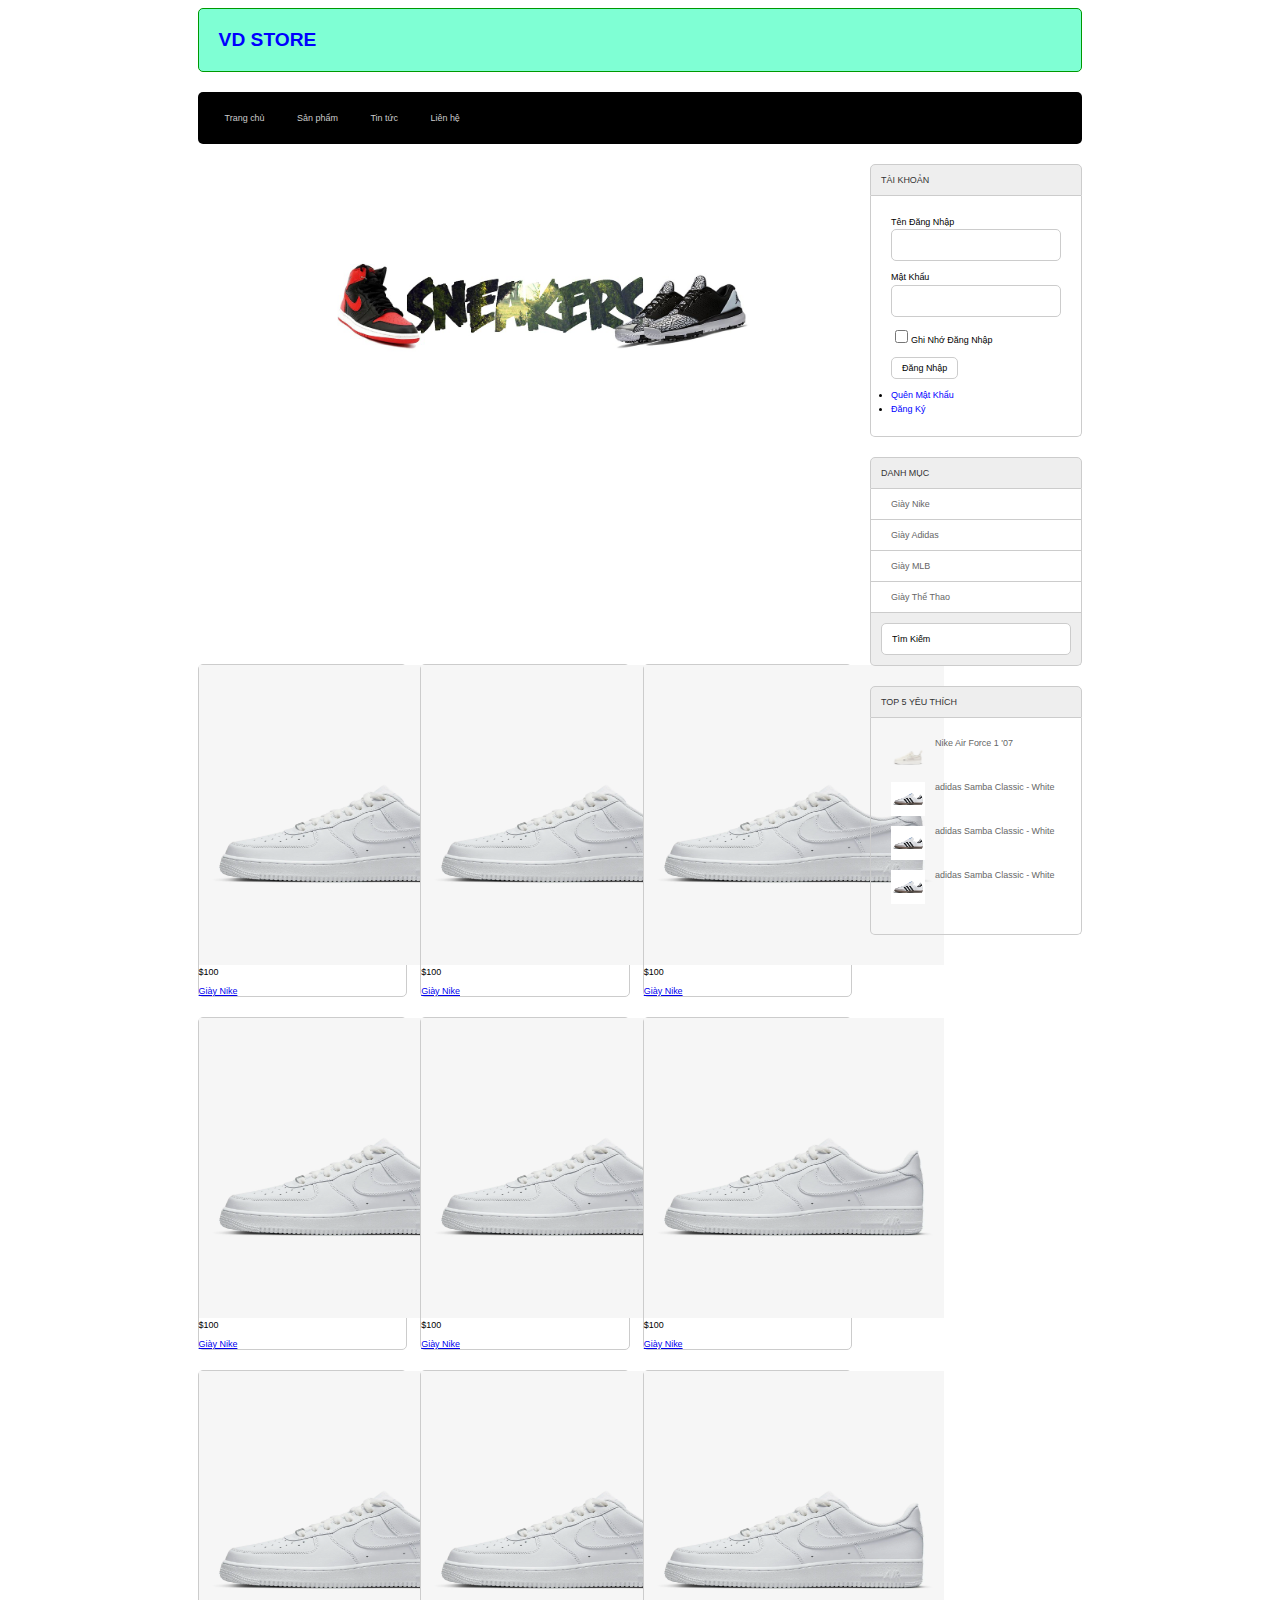
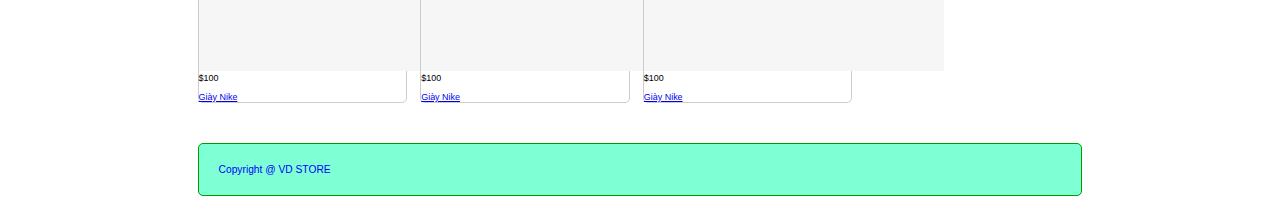
<file: index.html>
<!DOCTYPE html>
<html lang="en">
<head>
    <meta charset="UTF-8">
    <meta name="viewport" content="width=device-width, initial-scale=1.0">
    <title>VD Store</title>
    <link rel="stylesheet" href="css/style.css">
</head>

<body>
    <div class="boxcenter">
        <div class="row mb header">
        <h1>VD STORE</h1>
        </div>
        <div class="row mb menu">
            <ul>
                <li><a href="#">Trang chủ</a></li>
                <li><a href="#">Sản phẩm</a></li>
                <li><a href="#">Tin tức</a></li>
                <li><a href="#">Liên hệ</a></li>
            </ul>

        </div>
        <div class="row mb">
            <div class="boxtrai mr ">
              <div class="row">
                <div class="banner">
                    <img src="images/banner.jpg" alt="">
                </div>
              </div>
              <div class="row">
                <div class="boxsp mr">
                    <div class=" row img"><img src="images/giay1.png" alt="" width="300px" height="300px"></div>  
                    <p>$100</p>
                    <a href="#">Giày Nike</a>
                </div>
                <div class="boxsp mr">
                    <div class=" row img"><img src="images/giay1.png" alt="" width="300px" height="300px"></div>  
                    <p>$100</p>
                    <a href="#">Giày Nike</a>
                </div>
                <div class="boxsp">
                    <div class=" row img"><img src="images/giay1.png" alt="" width="300px" height="300px"></div>  
                    <p>$100</p>
                    <a href="#">Giày Nike</a>
                </div>
                <div class="boxsp mr">
                    <div class=" row img"><img src="images/giay1.png" alt="" width="300px" height="300px"></div>  
                    <p>$100</p>
                    <a href="#">Giày Nike</a>
                </div>
                <div class="boxsp mr">
                    <div class=" row img"><img src="images/giay1.png" alt="" width="300px" height="300px"></div>  
                    <p>$100</p>
                    <a href="#">Giày Nike</a>
                </div>
                <div class="boxsp">
                    <div class=" row img"><img src="images/giay1.png" alt="" width="300px" height="300px"></div>  
                    <p>$100</p>
                    <a href="#">Giày Nike</a>
                </div>
                <div class="boxsp mr">
                    <div class=" row img"><img src="images/giay1.png" alt="" width="300px" height="300px"></div>  
                    <p>$100</p>
                    <a href="#">Giày Nike</a>
                </div>
                <div class="boxsp mr">
                    <div class=" row img"><img src="images/giay1.png" alt="" width="300px" height="300px"></div>  
                    <p>$100</p>
                    <a href="#">Giày Nike</a>
                </div>
                <div class="boxsp">
                    <div class=" row img"><img src="images/giay1.png" alt="" width="300px" height="300px"></div>  
                    <p>$100</p>
                    <a href="#">Giày Nike</a>
                </div>
              </div>
            </div>
            <div class="boxphai">
                <div class="row mb">
                    <div class="boxtitle">TÀI KHOẢN</div>
                    <div class="boxcontent formlogin">
                        <form action="#" method="post">
                            <div class="row mb10">
                            Tên Đăng Nhập <br>
                            <input type="text" name="user" id="">
                        </div>
                        <div class="row mb10">
                            Mật Khẩu <br>
                            <input type="password" name="pass" id="">
                        </div>
                            <div class="row mb10">
                            <input type="checkbox" name="" id="">Ghi Nhớ Đăng Nhập
                            </div>
                            <div class="row mb10">
                            <input type="submit" value="Đăng Nhập">
                            </div>
                            <li>
                                <a href="#">Quên Mật Khẩu</a>
                            </li>
                            <li>
                                <a href="#">Đăng Ký</a>
                            </li>
                        </form>
                    </div>
                </div>
                <div class="row mb">
                    <div class="boxtitle">DANH MỤC</div>
                    <div class="boxcontent2 menudoc">
                        <ul>
                            <li><a href="#">Giày Nike</a></li>
                            <li><a href="#">Giày Adidas</a></li>
                            <li><a href="#">Giày MLB</a></li>
                            <li><a href="#">Giày Thể Thao</a></li>
                        </ul>
                    </div>
                    <div class="boxfooter searbox">
                        <form action="#" method="post">
                            <input type="text" name="" id="" value="Tìm Kiếm">
                        </form>
                    </div>
                </div>
                <div class="row">
                    <div class="boxtitle">TOP 5 YÊU THÍCH</div>
                    <div class=" row boxcontent">
                        <div class="row mb10 top5">
                            <img src="images/nike2.png" alt="">
                            <a href="#">Nike Air Force 1 '07</a>
                        </div>
                        <div class="row mb10 top5">
                            <img src="images/adidas1.webp" alt="">
                            <a href="#">adidas Samba Classic - White</a>
                        </div>
                        <div class="row mb10 top5">
                            <img src="images/adidas1.webp" alt="">
                            <a href="#">adidas Samba Classic - White</a>
                        </div>
                        <div class="row mb10 top5">
                            <img src="images/adidas1.webp" alt="">
                            <a href="#">adidas Samba Classic - White</a>
                        </div>
                    </div>
                </div>
            </div>
        </div>
        <div class="row mb footer">
            Copyright @ VD STORE
        </div>
    </div>

</body>
</html>
</file>
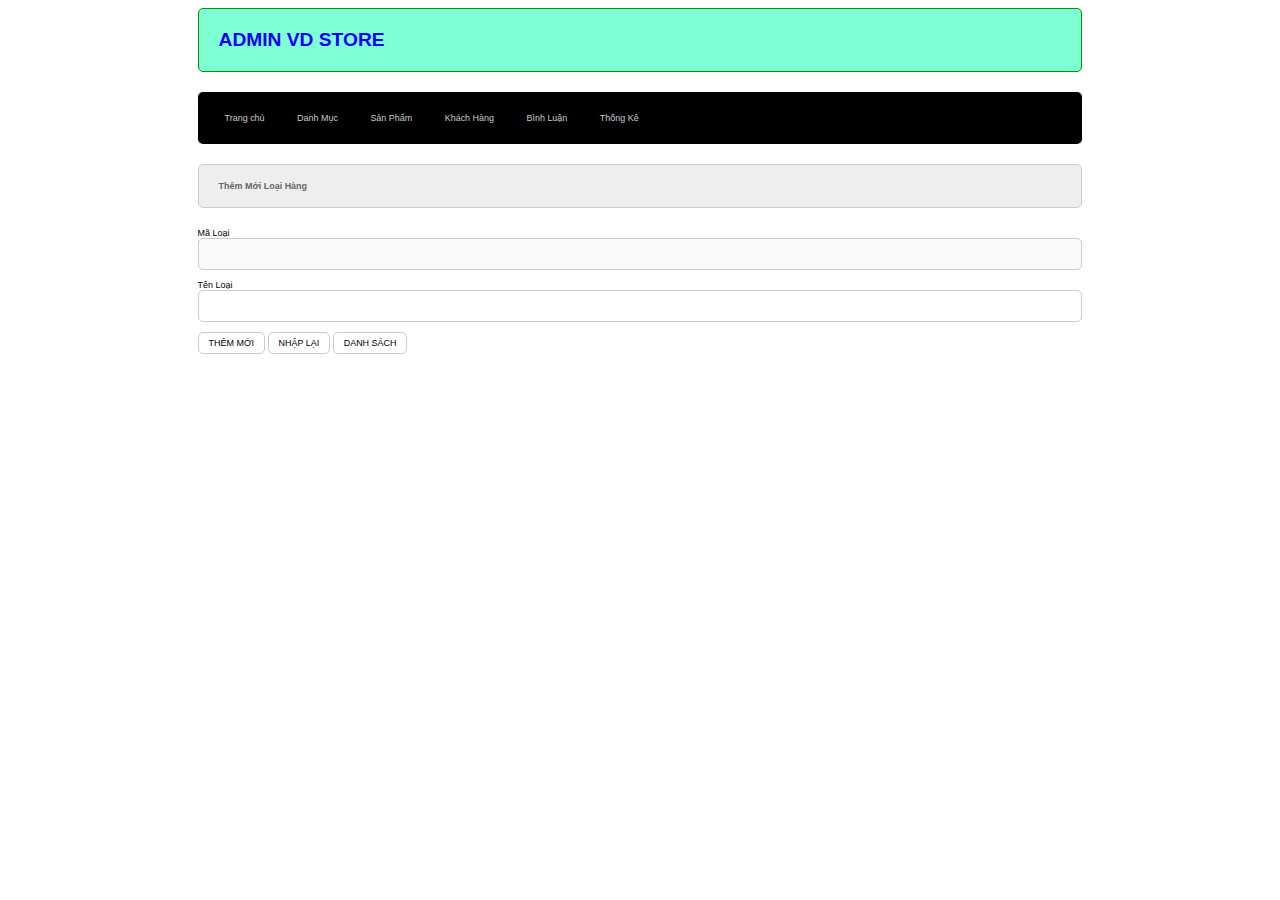
<file: admin.html>
<!DOCTYPE html>
<html lang="en">
  <head>
    <meta charset="UTF-8" />
    <meta name="viewport" content="width=device-width, initial-scale=1.0" />
    <title>Admin</title>
    <link rel="stylesheet" href="./css/style.css">
  </head>

  <body>
    <div class="boxcenter">
      <div class="row mb header">
        <h1>ADMIN VD STORE</h1>
      </div>
      <div class="row mb menu">
        <ul>
          <li><a href="./admin.html">Trang chủ</a></li>
          <li><a href="./danhsachloaihang.html">Danh Mục</a></li>
          <li><a href="#">Sản Phẩm</a></li>
          <li><a href="#">Khách Hàng</a></li>
          <li><a href="#">Bình Luận</a></li>
          <li><a href="#">Thống Kê</a></li>
        </ul>
      </div>
      <div class="row">
        <div class="row frmtitle">
            <h1>Thêm Mới Loại Hàng</h1>
        </div>
        <div class="row frmcontent">
            <form action="#" method="post">
                <div class="row mb10">
                    Mã Loại
                    <input type="text" name="maloai" disabled>
                </div>
               <div class="row mb10">
                Tên Loại
                <input type="text" name="tenloai">
               </div>
               <div class="row mb10">
                <input type="submit" value="THÊM MỚI">
                <input type="reset" value="NHẬP LẠI">
                <a href="./danhsachloaihang.html"><input type="button" value="DANH SÁCH">
               </div>
            </form>
        </div>
      </div>
    </div>
  </body>
</html>
</file>
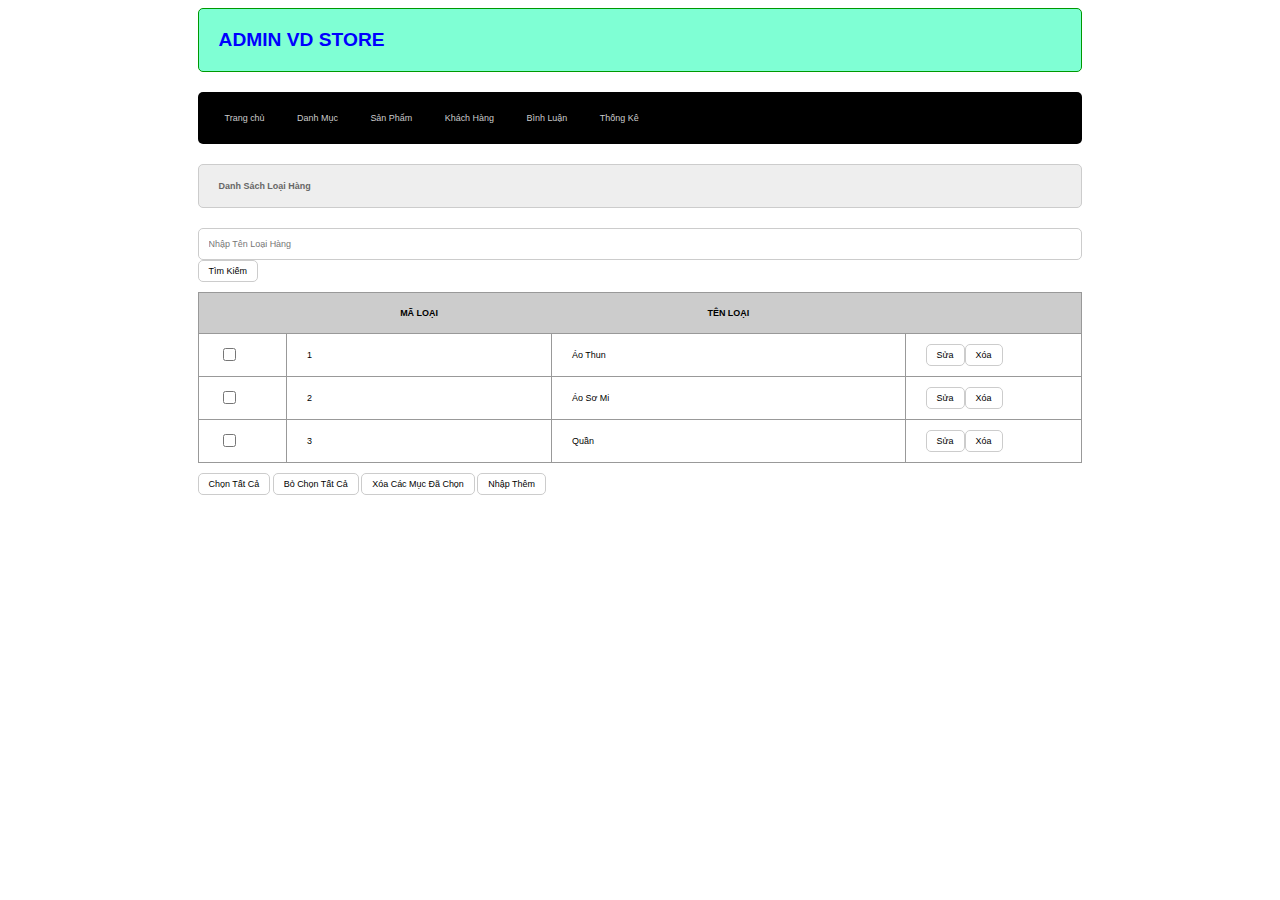
<file: danhsachloaihang.html>
<!DOCTYPE html>
<html lang="en">
  <head>
    <meta charset="UTF-8" />
    <meta name="viewport" content="width=device-width, initial-scale=1.0" />
    <title>Admin</title>
    <link rel="stylesheet" href="./css/style.css">
  </head>

  <body>
    <div class="boxcenter">
      <div class="row mb header">
        <h1>ADMIN VD STORE</h1>
      </div>
      <div class="row mb menu">
        <ul>
          <li><a href="#">Trang chủ</a></li>
          <li><a href="#">Danh Mục</a></li>
          <li><a href="#">Sản Phẩm</a></li>
          <li><a href="#">Khách Hàng</a></li>
          <li><a href="#">Bình Luận</a></li>
          <li><a href="#">Thống Kê</a></li>
        </ul>
      </div>
      <div class="row">
        <div class="row frmtitle">
            <h1>Danh Sách Loại Hàng</h1>
        </div>
        <div class="row frmcontent">
            <div class="row mb10">
              <input type="text" placeholder="Nhập Tên Loại Hàng">
              <input type="button" value="Tìm Kiếm">
            </div>
           <div class="row mb10 frmdsloai">
            <table>
                <tr>
                    <th></th>
                    <th>MÃ LOẠI</th>
                    <th>TÊN LOẠI</th>
                    <th></th>
                    
        
                </tr>
                <tr>
                    <td><input type="checkbox"></td>
                    <td>1</td>
                    <td>Áo Thun</td>
                    <td><input type="button" value="Sửa"><input type="button" value="Xóa"></td>
                </tr>
                <tr>
                    <td><input type="checkbox"></td>
                    <td>2</td>
                    <td>Áo Sơ Mi</td>
                    <td><input type="button" value="Sửa"><input type="button" value="Xóa"></td>
                </tr>
                <tr>
                    <td><input type="checkbox"></td>
                    <td>3</td>
                    <td>Quần</td>
                    <td><input type="button" value="Sửa"><input type="button" value="Xóa"></td>
                </tr>
            </table>
           </div>
           <div class="row mb10">
            <input type="button" value="Chọn Tất Cả">
            <input type="button" value="Bỏ Chọn Tất Cả">
            <input type="button" value="Xóa Các Mục Đã Chọn">
            <a href="./admin.html"><input type="button" value="Nhập Thêm"></a>
           </div>
            
        </div>
      </div>
    </div>
  </body>
</html>
</file>
<file: css/style.css>
*{
    box-sizing: border-box;
    font-family: sans-serif;
    font-size: 0.7vw;
}
.boxcenter{
    width: 70%;
    margin: 0 auto;
}
.row{
    float: left;
    width: 100%;
}
.mb{
    margin-bottom: 20px;

}
.mb10{
    margin-bottom: 10px;
}
.mr{
    margin-right: 2%;

}
.demo{
    background-color: antiquewhite;
    min-height: 100px;
}
.header{
    background-color: aquamarine;
    border: 1px #090 solid;
    font-size: 1vw;
    color: blue;
    border-radius: 5px;
}
.footer{
    background-color: aquamarine;
    border: 1px #090 solid;
    font-size: 0.8vw;
    color: blue;
    border-radius: 5px;
    padding: 20px   ;
}
.header h1{
    margin: 20px;
    font-size: 1.5vw;
}
.menu{
    background-color: black;
    color: #ccc;
    border-radius: 5px;
}
.boxtrai{
    float: left;
    width: 74%;
}
.boxphai{
    float: left;
    width: 24%;
}
.boxtitle{
    color: #333;
    padding: 10px;
    background-color: #EEE;
    border-top-left-radius: 5px;
    border-top-right-radius: 5px;
    border: 1px #ccc solid;
}
.boxcontent{
    border-left: 1px #ccc solid;
    border-right: 1px #ccc solid;
    border-bottom: 1px #ccc solid;
    border-bottom-left-radius: 5px;
    border-bottom-right-radius: 5px;
    min-height: 200px;
    padding: 20px;
}
.boxcontent2{
    border-left: 1px #ccc solid;
    border-right: 1px #ccc solid;
    background-color: #EEE;
}
.boxfooter{
    padding: 10px;
    background-color: #EEE;
    border-bottom-left-radius: 5px;
    border-bottom-right-radius: 5px;
    border-left: 1px #ccc solid;
    border-right: 1px #ccc solid;
    border-bottom: 1px #ccc solid;
}
.banner{
    min-height: 500px;
    width: 100%;
    text-align: center;
}
.banner img{
    width: 500px;
}
.boxsp{
    float: left;
    width: 32%;
    min-height: 300px;
    border: 1px #ccc solid;
    border-radius: 5px;
    margin-bottom: 20px;
}
.boxsp .img{
    min-height: 250px;
    text-align: center;
}
.img .img{
    height: 220px;
}
.menu ul {
    padding :  12px;
}
.menu ul li{
    list-style-type: none;
    display: inline;
    padding: 0px 15px;
}
.menu ul li a{
    text-decoration: none;
    color: #ccc;
    transition: 0.5s;
}
.menu ul li a:hover{
    color: #fff;
    font-size: 0.9vw;
}
/*box login*/
.formlogin{
    line-height: 150%;  
}
.formlogin input[type="text"],
.formlogin input[type="password"],
.frmcontent input[type="text"]{
    width: 100%;
    border: 1px #ccc solid;
    padding:  10px;
    border-radius: 5px;
}
.formlogin input[type="checkbox"]{
    border-radius: 5px;
}
.formlogin input[type="submit"],
.frmcontent input[type="submit"],
.frmcontent input[type="reset"],
.frmcontent input[type="button"]{
    border-radius: 5px;
    padding: 5px 10px;
    background-color:white;
    border: 1px #ccc solid;

}
.formlogin input[type="submit"]:hover,
.frmcontent input[type="submit"]:hover,
.frmcontent input[type="reset"]:hover,
.frmcontent input[type="button"]:hover{
    background-color: #ccc;
    color: #fff;
}
.formlogin li a{
    color: blue;
    text-decoration: none;
}
.formlogin li a:hover{
    color: red;
}   
/* menu */
.menudoc ul{
    margin: 0;
    padding: 0;
    list-style-type: none;
}
.menudoc ul li{
    padding: 10px 20px;
    background-color: #FFF;
    border-bottom: 1px #ccc solid;
}
.menudoc ul li a{
    text-decoration: none;
    color: #666;
}
.menudoc ul li a:hover{
    background-color: #ccc;
}
.searbox input[type="text"]{
    width: 100%;
    border: 1px #ccc solid;
    padding:  10px;
    border-radius: 5px;
}
.top5 img{
    width: 20%;
    height: 50%;
    float: left;
    margin-right: 10px;
}
.top5 a{
    color: #666;
    text-decoration: none;
}
.top5 a:hover{
    color: #000;
}
/*ADMIN*/
.headeradmin{
    background-color: #eee;
    border: 1px #ccc solid;
    color: #666;
    border-radius: 5px;
    padding: 10px 20px;
}
.headeradmin h1{
    margin: 0;
    font-size: 1.5vw;
}
.frmtitle{
    background-color: #eee;
    border: 1px #ccc solid;
    color: #666;
    border-radius: 5px;
    padding: 10px 20px;
}
.frmcontent{
    padding: 20px 0px;
}
.frmdsloai table{
    width: 100%;
    border-collapse:collapse;
    border: 1px #999 solid;
}
.frmdsloai table th:nth-child(1){
    width: 10%;
    padding: 20px 0px;
    background-color: #ccc;
}
.frmdsloai table th:nth-child(2){
    width: 30%;
    background-color: #ccc;
}
.frmdsloai table th:nth-child(3){
    width: 40%;
    background-color: #ccc;
}
.frmdsloai table th:nth-child(4){
    width: 20%;
    background-color: #ccc;
}
.frmdsloai table td {
    padding: 10px 20px;
    border: 1px #999 solid;
}
</file>
